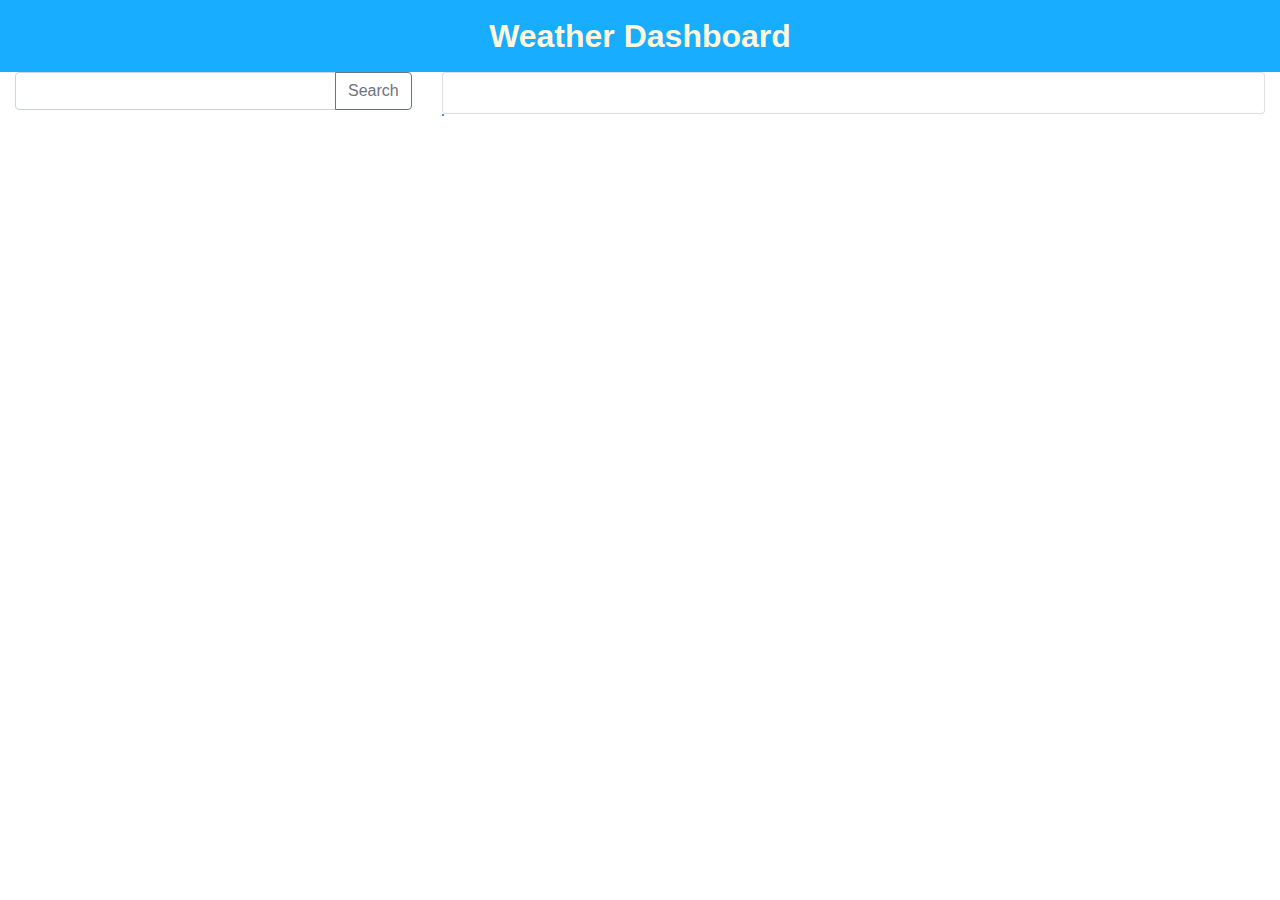
<file: index.html>
<!DOCTYPE html>
<html lang="en">

<head>
  <meta charset="UTF-8">
  <meta name="viewport" content="width=device-width, initial-scale=1.0">
  <script src="https://code.jquery.com/jquery-3.4.1.min.js"></script>

  <link rel="stylesheet" href="https://stackpath.bootstrapcdn.com/bootstrap/4.3.1/css/bootstrap.min.css">
  <link rel="stylesheet" type="text/css" href="stylesheet.css">

  <title>Document</title>
</head>

<body>
  <header>

    <span>Weather Dashboard</span>

  </header>
  <div class="container-fluid">
    <div class="row">
      <div class="col-4">
        <div class="row">
          <div class="col">
            <div class="input-group mb-3">

              <input type="text" class="form-control" id="cityInput" aria-describedby="button-addon2">
              <div class="input-group-append">
                <button class="btn btn-outline-secondary" type="button" id="citySearch">Search</button>
              </div>
            </div>
          </div>
        </div>
        <div class="row">
          <div class="col">

            <ul id="cityList" class="list-group list-group-flush">

            </ul>

          </div>
        </div>
      </div>
      <div class="col-8">
        <div class="row">
          <div class="col">
            <div class="card">
              <div class="card-body currentWeather">
              </div>
            </div>

          </div>


        </div>
        <div class="row">
          <div class="d-flex justify-content-around">
            <div class="col">

              <div id="weatherForecast" class="card text-white bg-primary mb-3" style="max-width: 18rem;">
              </div>
            </div>
          </div>
        </div>
      </div>
    </div>




    <script src="script.js"></script>

</body>

</html>
</file>
<file: stylesheet.css>
header {
    background-color: rgb(24, 173, 254);
    padding: 12px;
    text-align: center;
    
}

header span {
    font-size: 32px;
    color: cornsilk;
    text-align: center;
    font-weight: bold;
}

#searchbar {
    font-size: 14px;

}

#current {
   

}
.bg-primary {
    display: table-cell;
    background:  rgb(24, 173, 254);
    
}
</file>
